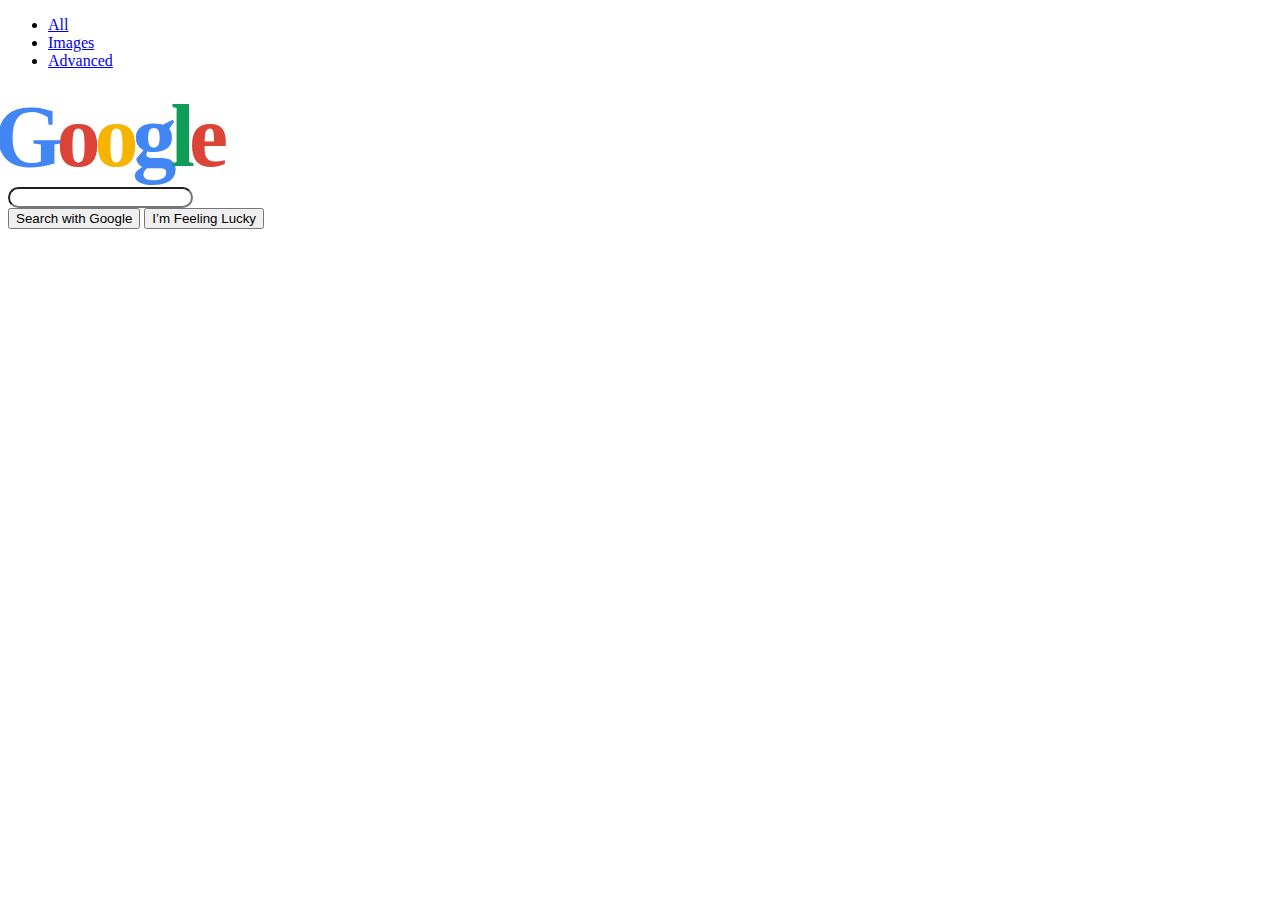
<file: index.html>
<!DOCTYPE html>
<html lang="en">
    <head>
        <title>Basic Search</title>
        <meta charset="utf-8">
        <meta name="viewport" content="initial-scale=1, width=device-width">
		<link rel="stylesheet" href="styles.css">
        <!-- http://getbootstrap.com/docs/4.5/ -->
        <link rel="stylesheet" href="https://cdn.jsdelivr.net/npm/bootstrap@4.5.3/dist/css/bootstrap.min.css" integrity="sha384-TX8t27EcRE3e/ihU7zmQxVncDAy5uIKz4rEkgIXeMed4M0jlfIDPvg6uqKI2xXr2" crossorigin="anonymous">

        <link rel="stylesheet" href="https://cdn.jsdelivr.net/npm/bootstrap-icons@1.5.0/font/bootstrap-icons.css">
        

        
    </head>
    <body>
    <div>
		 <ul class="nav justify-content-end">
		  <li class="nav-item">
		    <a class="nav-link active disabled" href="index.html">All</a>
		  </li>
		  <li class="nav-item">
		    <a class="nav-link" href="image.html">Images</a>
		  </li>
		  <li class="nav-item">
		    <a class="nav-link" href="advance.html">Advanced</a>
		  </li>
		</ul>        



		 <main>
		 

		 
        <form action="https://google.com/search" target="blank">
        <div class="form-group">
            
            <div class="text-center mt-1">
	            <div class="google-big">
		            <span class="g-blue">G</span>
		            <span class="g-red">o</span>
		            <span class="g-orange">o</span>
		            <span class="g-blue">g</span>
		            <span class="g-green">l</span>
		            <span class="g-red">e</span>
	            </div>
            	<div class="mx-5">
            		<input type="text" name="q" id="q" class="form-control mt-4 pl-5 " >
            	</div>
            	<button type="submit" class="btn btn-primary btn-light mt-4" name="btnK">Search with Google</button>
            	<button value="I’m Feeling Lucky" aria-label="I’m Feeling Lucky" class="btn btn-primary btn-light mt-4" name="btnI" type="submit" data-ved="0ahUKEwiL-cOOyszzAhUWIrkGHTf2A0gQ19QEC0Aw">I’m Feeling Lucky</button>
            </div>
        </div>
        </form>
        </main>
        </div>
       
    </body>
</html>
</file>
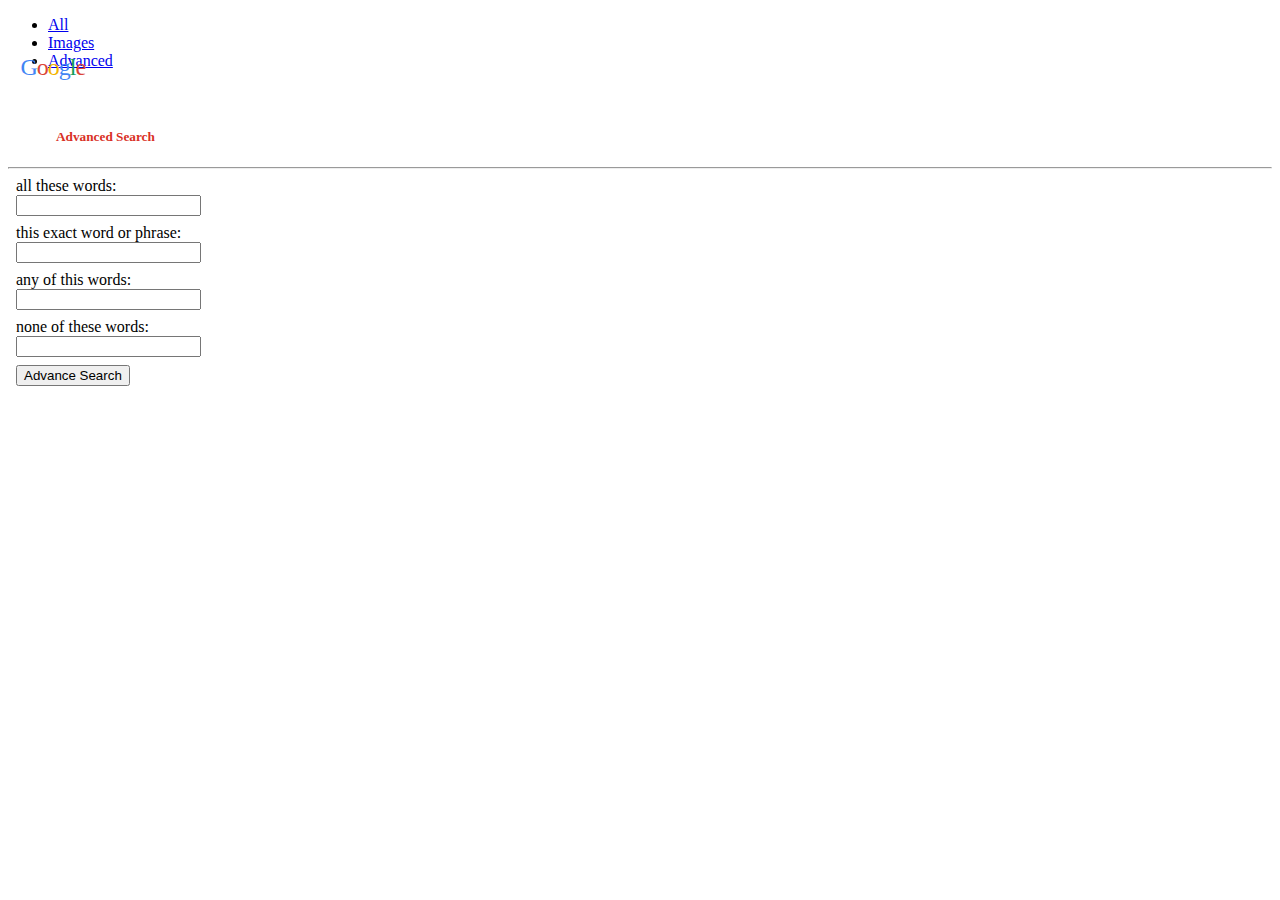
<file: advance.html>
<!DOCTYPE html>
<html lang="en">
    <head>
        <title>Image Search</title>
        <meta charset="utf-8">
        <meta name="viewport" content="initial-scale=1, width=device-width">
		<link rel="stylesheet" href="styles.css">
        <!-- http://getbootstrap.com/docs/4.5/ -->
        <link rel="stylesheet" href="https://cdn.jsdelivr.net/npm/bootstrap@4.5.3/dist/css/bootstrap.min.css" integrity="sha384-TX8t27EcRE3e/ihU7zmQxVncDAy5uIKz4rEkgIXeMed4M0jlfIDPvg6uqKI2xXr2" crossorigin="anonymous">

        <link rel="stylesheet" href="https://cdn.jsdelivr.net/npm/bootstrap-icons@1.5.0/font/bootstrap-icons.css">
        

        
    </head>
    <body>
    <div>
		 <ul class="nav justify-content-end">
		  <li class="nav-item">
		    <a class="nav-link" href="index.html">All</a>
		  </li>
		  <li class="nav-item">
		    <a class="nav-link" href="image.html">Images</a>
		  </li>
		  <li class="nav-item">
		    <a class="nav-link active disabled" href="advance.html">Advanced</a>
		  </li>
		</ul>        



		 <main>
		 

		 
        <form action="https://google.com/search" target="blank">
        <div class="form-group">
            
            <div class="">
	            <div class="google-small">
		            <span class="g-blue">G</span>
		            <span class="g-red">o</span>
		            <span class="g-orange">o</span>
		            <span class="g-blue">g</span>
		            <span class="g-green">l</span>
		            <span class="g-red">e</span>
	            </div>
	            <h5 class="has">Advanced Search</h5>
	            <hr>
            	<div class="container-fluid">
	            	<div class="row">
				        <div class="col-lg-4 col-xs-12">all these words: </div>
				        <div class="col-lg-8 col-xs-12"><input type="text" id="field1" value="" class="form-control"  name="as_q"></div>
				    </div>

	            	<div class="row">
				        <div class="col-lg-4 col-xs-12">this exact word or phrase: </div>
				        <div class="col-lg-8 col-xs-12"><input type="text" id="field1" value="" class="form-control"  name="as_epq"></div>
				    </div>

	            	<div class="row">
				        <div class="col-lg-4 col-xs-12">any of this words: </div>
				        <div class="col-lg-8 col-xs-12"><input type="text" id="field1" value="" class="form-control"  name="as_oq"></div>
				    </div>

	            	<div class="row">
				        <div class="col-lg-4 col-xs-12">none of these words: </div>
				        <div class="col-lg-8 col-xs-12"><input type="text" id="field1" value="" class="form-control"  name="as_eq"></div>
				    </div>

	            	<div class="row">
				        <div class="col"></div>
				        <button type="submit" class="btn btn-primary mt-4" name="btnK">Advance Search</button>
				    </div>

            	</div>
            	
            </div>
        </div>
        </form>
        </main>
        </div>
       
    </body>
</html>
</file>
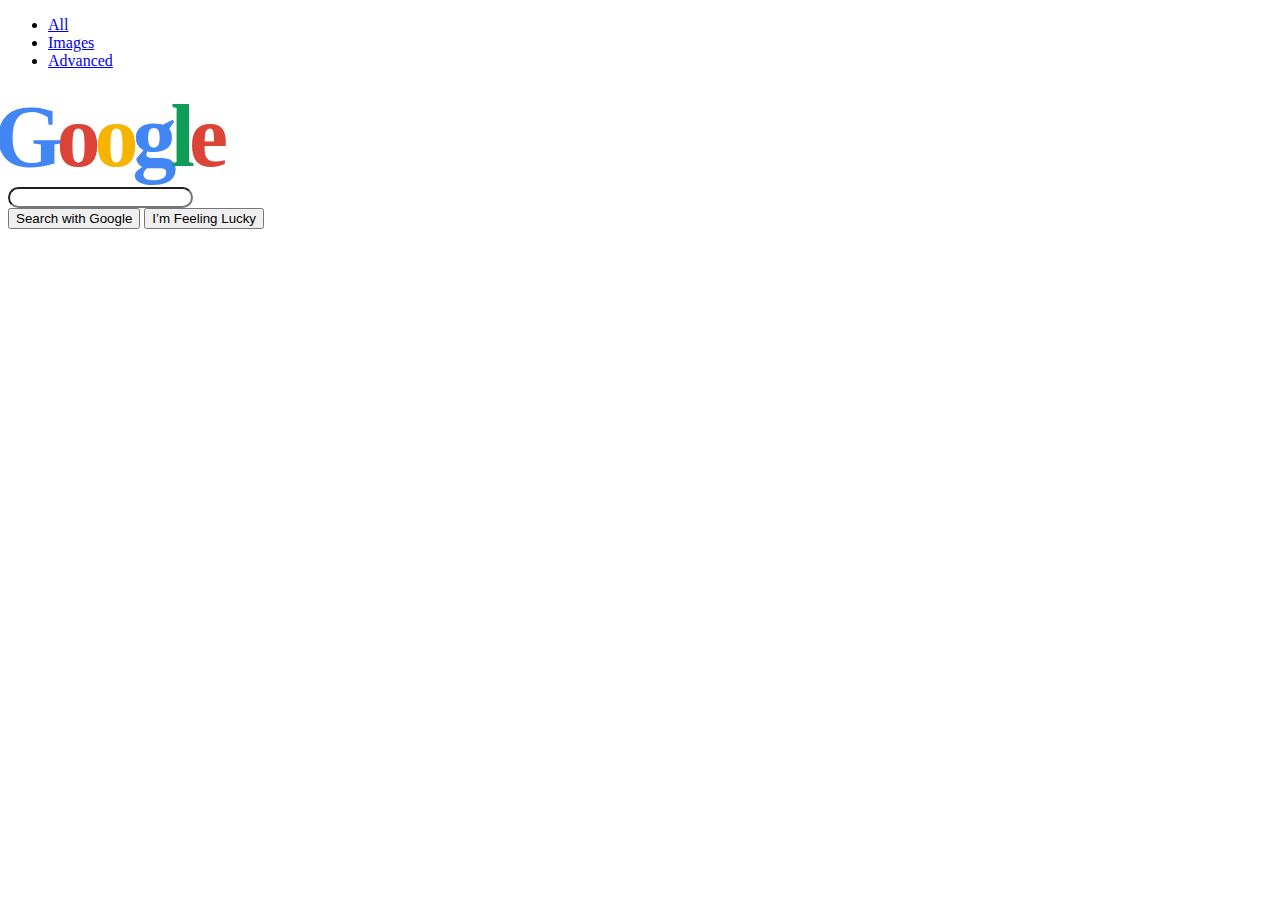
<file: image.html>
<!DOCTYPE html>
<html lang="en">
    <head>
        <title>Image Search</title>
        <meta charset="utf-8">
        <meta name="viewport" content="initial-scale=1, width=device-width">
		<link rel="stylesheet" href="styles.css">
        <!-- http://getbootstrap.com/docs/4.5/ -->
        <link rel="stylesheet" href="https://cdn.jsdelivr.net/npm/bootstrap@4.5.3/dist/css/bootstrap.min.css" integrity="sha384-TX8t27EcRE3e/ihU7zmQxVncDAy5uIKz4rEkgIXeMed4M0jlfIDPvg6uqKI2xXr2" crossorigin="anonymous">

        <link rel="stylesheet" href="https://cdn.jsdelivr.net/npm/bootstrap-icons@1.5.0/font/bootstrap-icons.css">



    </head>
    <body>
    <div>
		 <ul class="nav justify-content-end">
		  <li class="nav-item">
		    <a class="nav-link" href="index.html">All</a>
		  </li>
		  <li class="nav-item">
		    <a class="nav-link active disabled" href="image.html">Images</a>
		  </li>
		  <li class="nav-item">
		    <a class="nav-link" href="advance.html">Advanced</a>
		  </li>
		</ul>



		 <main>



        <form action="https://google.com/images" target="blank">
        <div class="form-group">

            <div class="text-center mt-1">
	            <div class="google-big">
		            <span class="g-blue">G</span>
		            <span class="g-red">o</span>
		            <span class="g-orange">o</span>
		            <span class="g-blue">g</span>
		            <span class="g-green">l</span>
		            <span class="g-red">e</span>
	            </div>
            	<div class="mx-5">
            		<input type="text" name="q" id="q" class="form-control mt-4 pl-5 " >
            	</div>
            	<button type="submit" class="btn btn-primary btn-light mt-4" name="btnK">Search with Google</button>
            	<button value="I’m Feeling Lucky" aria-label="I’m Feeling Lucky" class="btn btn-primary btn-light mt-4"
		            	name="btnI" type="submit"
		            	data-ved="0ahUKEwiL-cOOyszzAhUWIrkGHTf2A0gQ19QEC0Aw">
		            		I’m Feeling Lucky
		        </button>
            </div>
        </div>
        </form>
        </main>
        </div>

    </body>
</html>
</file>
<file: styles.css>
#q {
	border-radius: 25px !important;
}

.has {
	color:#d93025;
	margin-top:3rem;
	margin-left:3rem;
}
.google-big {
	font-size: 5.5rem !important;
	font-family:"Century Gothic";
}

.google-small {
	font-size: 1.5rem !important;
	font-family:"Century Gothic";
	
    margin-top: -2rem;
    margin-left: 1rem;
}

.google-small > span {
	margin: -3.5px !important;
	font-weight: normal;
}

span {
	margin: -14px !important;
	font-weight: bold;
}

span.g-blue {
	color: #4285F4;
}
span.g-red {
	color: #DB4437;
}
span.g-orange {
	color: #F4B400;
}
span.g-green {
	color: #0F9D58;
}

div.col {
	text-align: left !important;
}

div.row{
	margin: 0.5rem;
}
</file>
